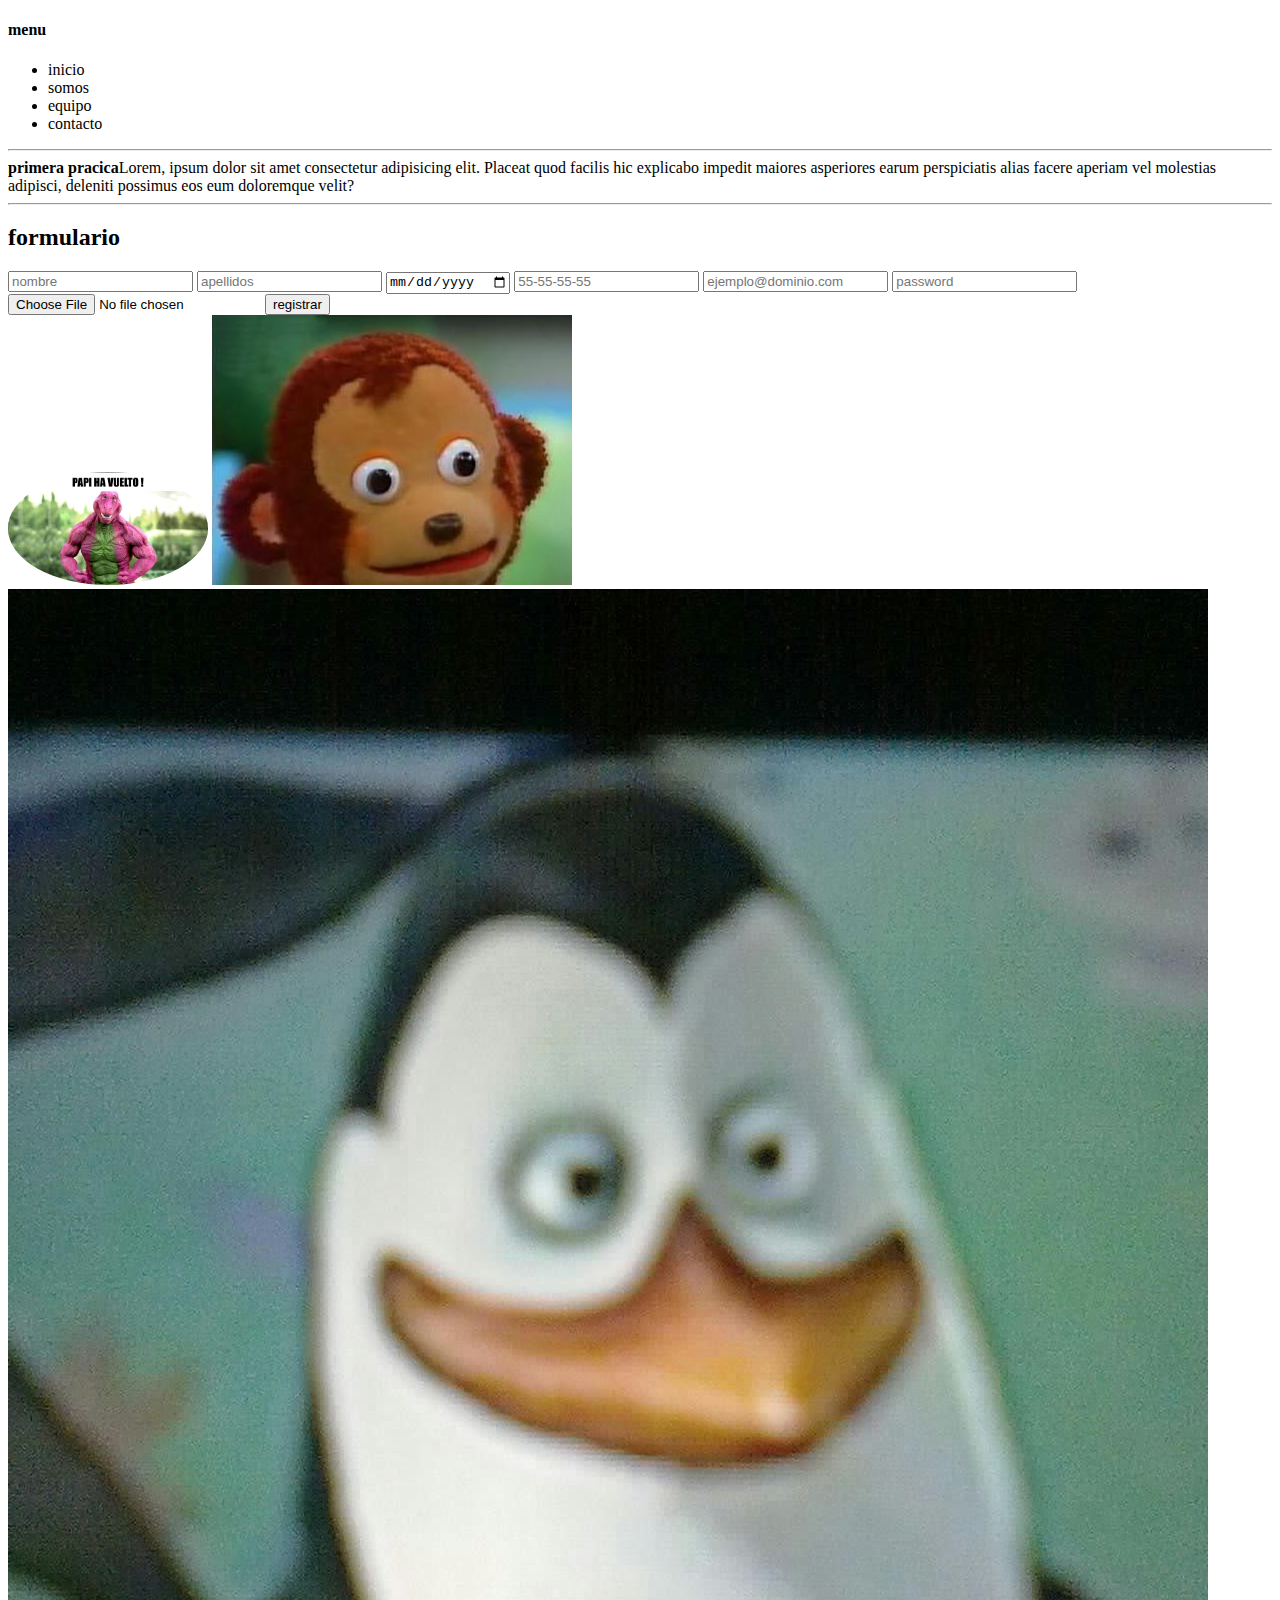
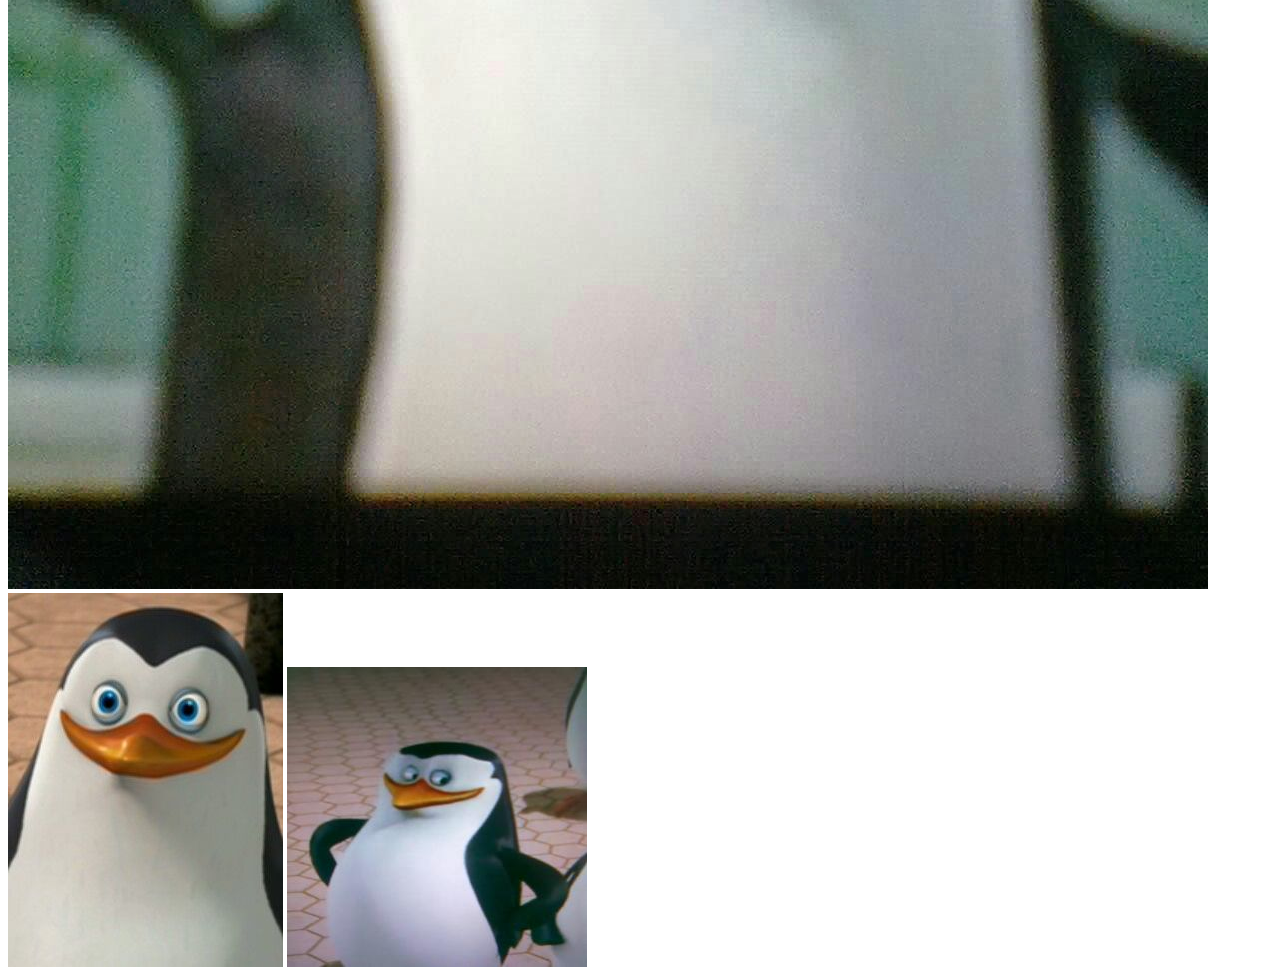
<file: index.html>
<!DOCTYPE html>
<html lang="es">
<head>
    <link rel="stylesheet" href="css/main.css">
    <!-- utf8 se refiere a las caracteristicas dentro de la pagina-->
    <meta charset="UTF-8">
     <!--compatible con el explorador ieedge-->
    <meta http-equiv="X-UA-Compatible" content="IE=edge">
     <!--resolucion-->
    <meta name="viewport" content="width=device-width, initial-scale=1.0">
    <title>PRACTICA1</title>
</head>
<body>
    <nav>
        <h4>menu</h4>
        <ul>
            <li>inicio</li>
            <li>somos</li>
            <li>equipo</li>
            <li>contacto</li>
        </ul>
    </nav>
    <section>
        <hr>
        <b>primera pracica</b>Lorem, ipsum dolor sit amet consectetur adipisicing elit. Placeat quod facilis hic explicabo impedit maiores asperiores earum perspiciatis alias facere aperiam vel molestias adipisci, deleniti possimus eos eum doloremque velit?

    </section>
    <hr>
    <section0>
        <h2>formulario</h2>
        <form action="">
        <input type="text"id="nombre"placeholder="nombre" required >
        <input type="text"id="apellidos"placeholder="apellidos" required>
        <input type="date"id="fecha" required>
        <input type="tel"id="telefono"placeholder="55-55-55-55" required>
        <input type="imei"id="correo"placeholder="ejemplo@dominio.com" required>
        <input type="password" id="password" placeholder="password" required>
        <input type="file" id="archivo" required >
        <input type="submit"value="registrar">
        </form>
    </section>
    <section>
        <div id="imagenes">
            <img src="img/img.1.jpg" alt="barnie" class="efecto" >
            <img src="img/img.2.jpg" alt="chango">
            <img src="img/img.3.jpg" alt="kovaski">
            <img src="img/img.4.jpg" alt="cabo">
            <img src="img/img.5.jpg" alt="skiper">
        </div>
    </section>

</body>
</html>
</file>
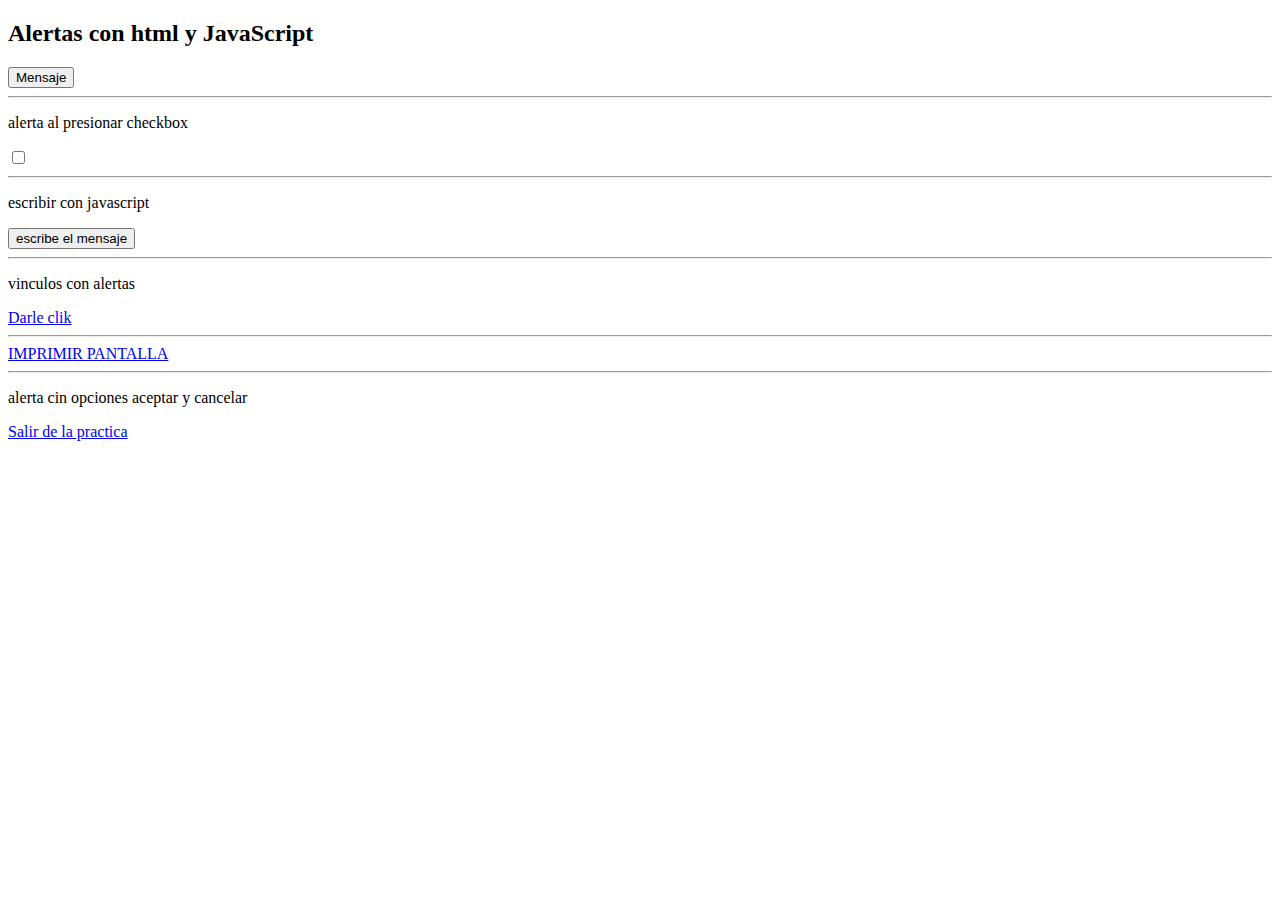
<file: alertasnarvaez.html>
<!DOCTYPE html>
<html>
    <head>
        <title>practicas con alertas</title>
    </head>
    <body>
        <h2>Alertas con html y JavaScript</h2>
        <input type="button" value="Mensaje" onclick="mensaje()">
        <hr>
        <p>alerta al presionar checkbox</p>
        <input type="checkbox" name="presion" onclick="presion()">
        <hr>
        <p>escribir con javascript</p>
        <input type="button" value="escribe el mensaje" onclick="document.write(´lindo dia att. hector´);">
        <hr>
        <p>vinculos con alertas</p>
        <a href="javascript:alert(´Has llegado a alerta´);">Darle clik</a>
        <hr>
        <a href="javascript:window.print();">IMPRIMIR PANTALLA</a>
        <hr>
        <p>alerta cin opciones aceptar y cancelar</p>
        <a href="#" onclick="salir()">Salir de la practica</a>
        <!--funcion boton-->
        <script>
            function mensaje(){
            alert("esto es una alerta creada con una funcion con javascript");
            }
        </script>
        <!--funcion checkbox-->
        <script>
            function presion(){
                alert ("le has dado clik al checkbox");
            }
        </script>
        <!--funcion escribir-->
        <!--texto
        <script>
            function escribir(){
                document.write("es facil trabajar con el write con javascript att. hector");
            }
        </script>
        -->
        <script>
            function salir(){
                var salir = confirm("Desea salir")
                if (salir){
                    alert("saliendo")
                    window.location ="http://iscjoseluischavez.com.mx";

                }
                else{
                    alert("Gracias")

                }
                
            }	
        </script>

</body>
</html>
</file>
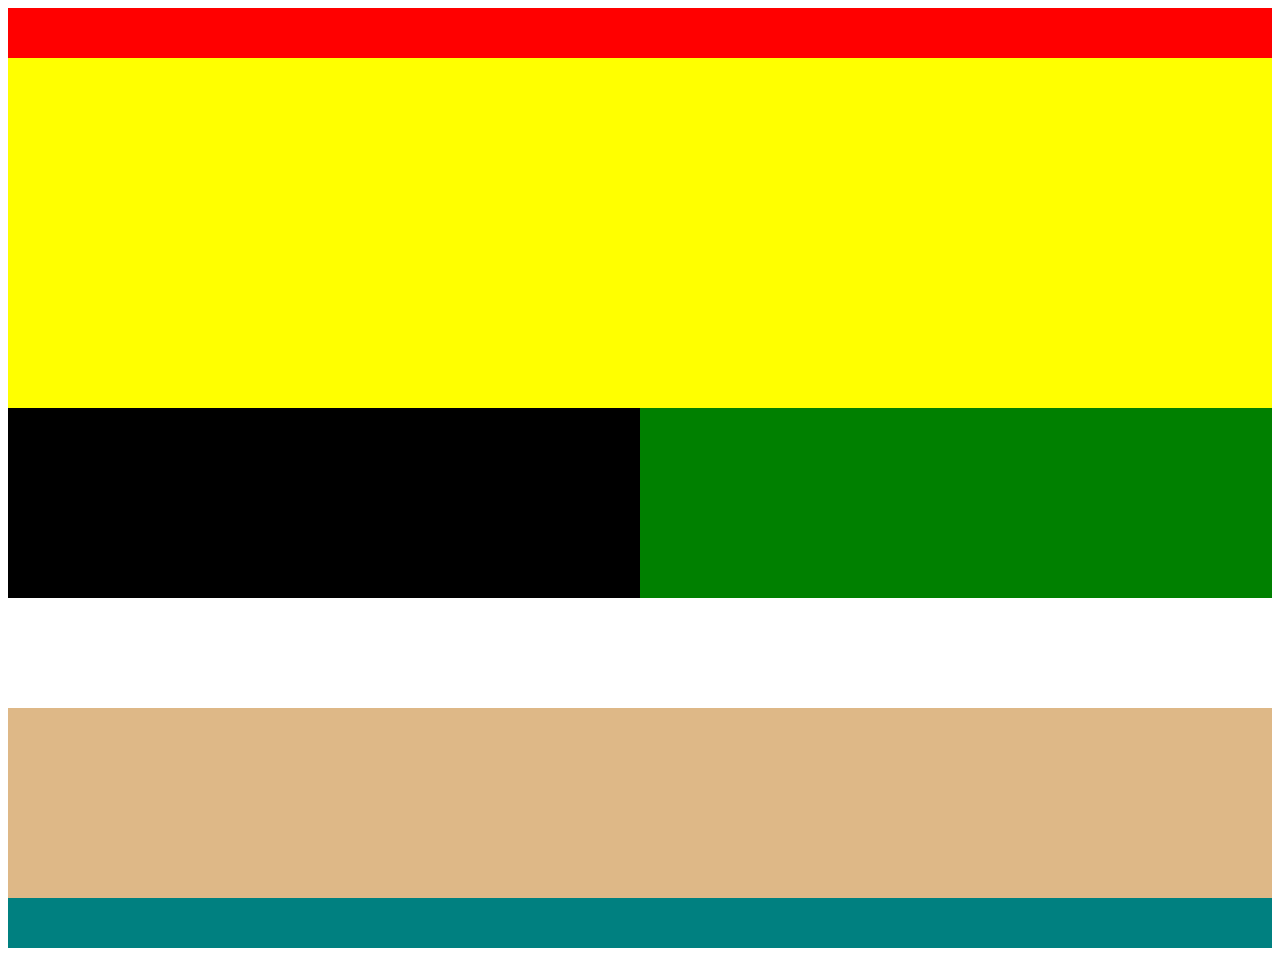
<file: practica1.html>
<!DOCTYPE html>
<html lang="en">
<head>
    <link rel="stylesheet" href="CSS/practica1.css"
    <meta charset="UTF-8">
    <meta http-equiv="X-UA-Compatible" content="IE=edge">
    <meta name="viewport" content="width=device-width, initial-scale=1.0">
    <title>Document</title>
 <section id="nabvar">
    <div class="navbar"></div>
</section>
<section id="slider">
    <div class="slider"></div>
</section>
<section id="doble">
    <div class="doble">
        <div class="seccion1"></div>
        <div class="seccion2"></div>
    </div>
</section>
<section id="seccion3">
    <div class="seccion3"></div>
</section>
<section id="footer">
    <div class="footer"></div>
</section>
</body>
</html>
</file>
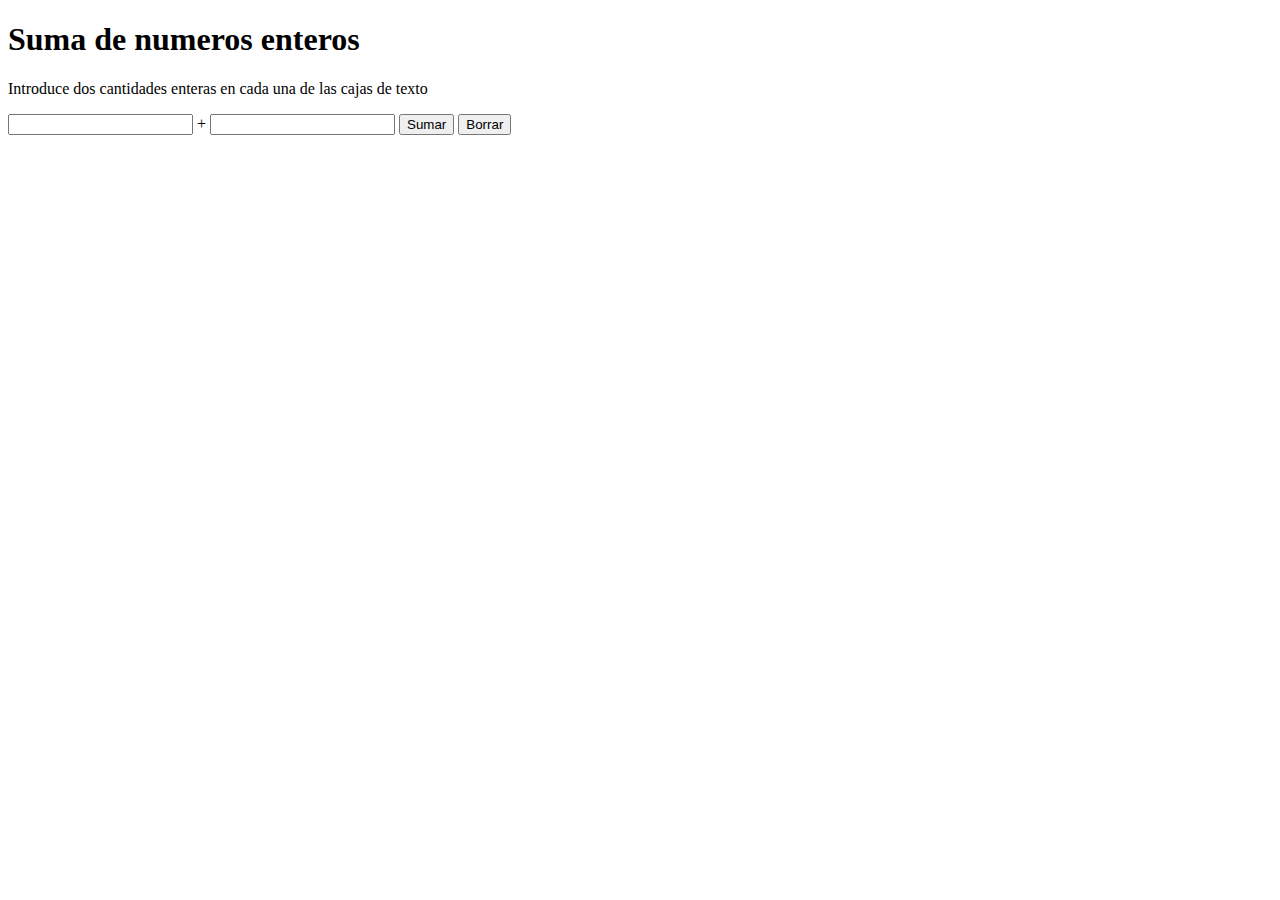
<file: sumanarvaez.html>
<!DOCTYPE html>
<html>
    <head>
        <title>Suma de numeros enteroscon javascript</title>
    </head>
    <body>
        <h1>Suma de numeros enteros</h1>
        <p>Introduce dos cantidades enteras en cada una de las cajas de texto</p>
        <form>
            <input type="text" name="numero1" id="numero1"> + <input type="text" name=" numero2" id="numero2">
            <input type="button" value="Sumar" onclick="suma()">
            <input type="reset" value="Borrar">
        </form>
        <script>
            function suma(){
                resultado=parseInt(numero1.value) + parseInt(numero2.value);
                alert("El resultado de la suma es:" + resultado);
            }
        </script>
    </body>
</html>
</file>
<file: css/main.css>
.efecto
{
    width: 200px;
    border-radius: 50%;
    border-color: 5px solid red;

}
.efecto:hover
{
    width: 300px;
    transition: 3s;
}
</file>
<file: CSS/practica1.css>
.navbar{
    width:100%;
    height: 50px;
    background:red;
    padding:auto;
}
.slider{
    width:100%;
    height:350px;
    background: yellow;
    padding: auto;
}
.doble{
    width:100%;
    height:300px;
    padding: auto;
}
.doble{
    display: flex;
}
.seccion1{
    width:50%;
    height:190px;
    background:black;
}
.seccion2{
    width:50%;
    height:190px;
    background:green;
    position: relative;
    float: right!important;

}
.seccion3{
    width:100%;
    height:190px;
    background:burlywood;
}
.footer{
    width:100% ;
    padding: auto;
    height: 50px;
    background:teal;
}
</file>
